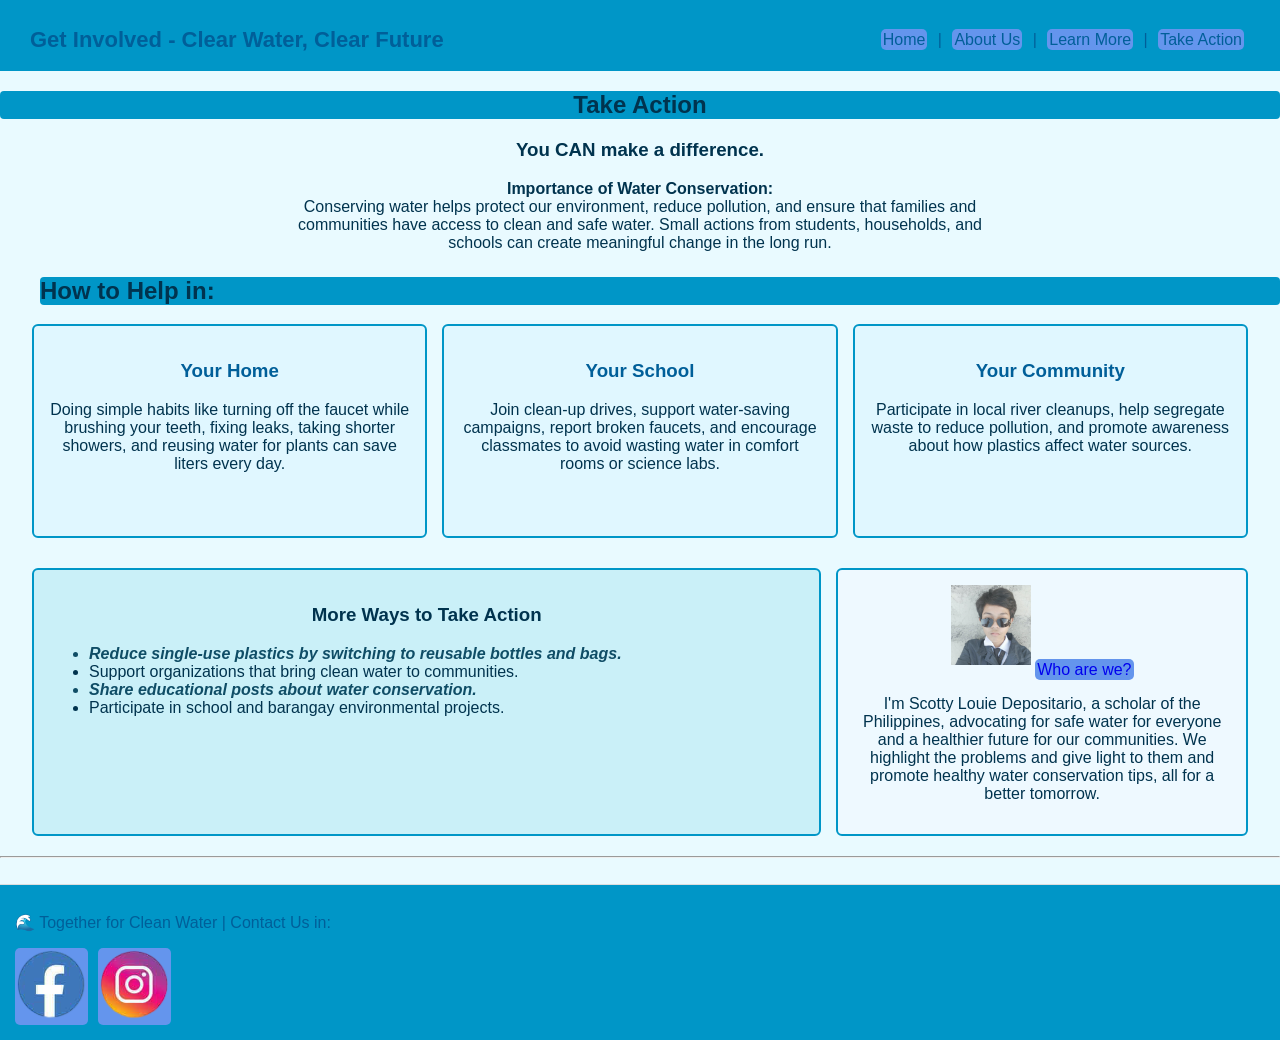
<file: involved.html>
<!DOCTYPE html>
<html lang="en">
<head>
    <meta charset="UTF-8">
    <meta name="viewport" content="width=device-width, initial-scale=1.0">
    <title>Take Action</title>
    <link rel="stylesheet" href="styles.css">
</head>
<body>

<header class="headerr">
    <h1>Get Involved - Clear Water, Clear Future</h1>
    <p class="nav">
        <a href="index.html">Home</a> |
        <a href="about.html">About Us</a> |
        <a href="solutions.html">Learn More</a> |
        <a href="involved.html">Take Action</a>
    </p>
</header>

<h2 class="page-title">Take Action</h2>

<div class="intro">
    <h3>You CAN make a difference.</h3>
    <p><strong>Importance of Water Conservation:</strong><br>
       Conserving water helps protect our environment, reduce pollution, and ensure that
       families and communities have access to clean and safe water. Small actions from
       students, households, and schools can create meaningful change in the long run.
    </p>
</div>

<h2 class="section-title">How to Help in:</h2>

<div class="action-grid">

    <div class="action-box">
        <h3>Your Home</h3>
        <p>Doing simple habits like turning off the faucet while brushing your teeth, fixing leaks,
        taking shorter showers, and reusing water for plants can save liters every day.</p>
    </div>

    <div class="action-box">
        <h3>Your School</h3>
        <p>Join clean-up drives, support water-saving campaigns, report broken faucets, and
        encourage classmates to avoid wasting water in comfort rooms or science labs.</p>
    </div>

    <div class="action-box">
        <h3>Your Community</h3>
        <p>Participate in local river cleanups, help segregate waste to reduce pollution,
        and promote awareness about how plastics affect water sources.</p>
    </div>

</div>

<div class="bottom-layout">

    <div class="info-wide">
        <h3>More Ways to Take Action</h3>
        <ul>
            <li>Reduce single-use plastics by switching to reusable bottles and bags.</li>
            <li>Support organizations that bring clean water to communities.</li>
            <li>Share educational posts about water conservation.</li>
            <li>Participate in school and barangay environmental projects.</li>
        </ul>
    </div>

    <div class="who-box">
        <img src="[data-uri]" alt="icon">
        <a href="about.html">Who are we?</a>
        <p>I'm Scotty Louie Depositario, a scholar of the Philippines, advocating for safe water for everyone and a healthier future for our communities. We highlight the problems and give light to them and promote healthy water conservation tips, all for a better tomorrow.</p>
    </div>

</div>

  <hr>

<footer>
  <p>🌊 Together for Clean Water |
     Contact Us in: </a>
  </p>
       <ul class="social-icons">
  <li>
    <a href="https://web.facebook.com/scotty.depositario" target="_blank" aria-label="Facebook">
      <span class="icon fb"></span>
    </a>
  </li>
  <li>
    <a href="https://www.instagram.com/scottydepositario/" target="_blank" aria-label="Instagram">
      <span class="icon ig"></span>
    </a>
  </li>
</ul>
</footer>

</body>
</html>
</file>
<file: styles.css>
body {
  font-family: Arial, sans-serif;
  margin: 18px;
  background-color: #f0f8ff;
  color: #333;
  text-align: center;
}

header {
  color: #005f99;
  margin: 0;
  padding-bottom: 6px;
}

.headerr{
  color: #005f99;
  margin: 0;
  padding-bottom: 6px;
  display: flex;
  align-items: center;
  justify-content: space-between;
}

.nav a {
  color: #005f99;
  text-decoration: none;
  margin: 0 6px;
}
.nav a:hover { 
  text-decoration: none;
  transition: transform 0.3s ease;
  transform: scale(1.1);
}
.nav a:active {
  font-weight: bold;
}

a:link {
  background-color: cornflowerblue;
  border-radius: 5px;
  padding: 2px;
  text-decoration: none;
}
a:visited {
  color: rgb(56, 17, 100);
}

a:hover {
  color: darkslategrey;
  background-color: dodgerblue;
  transition: transform 0.3s ease;
  transform: scale(1.1);
}

.hero {
  background-color: #caf0f8;
  padding: 18px;
  margin: 18px 0;
  border: 2px solid #0096c7;
  border-radius: 6px;
}
.hero-img {
  width: 100%;
  max-width: 1000px;
  height: 200px;
  object-fit: cover;
  border-radius: 6px;
  display: block;
  margin: 0 auto 15px;
}

.button {
  display: inline-block;
  background-color: #0077b6;
  color: white;
  padding: 8px 15px;
  margin: 5px;
  text-decoration: none;
  border-radius: 4px;
}
.button:hover { 
  background-color: #023e8a; 
}

.clearfix::after {
  content: "";
  display: table;
  clear: both;
}

.stats {
  width: 100%;
  margin: 14px 0 24px;
  text-align: center;
}

.stat-box {
  float: left;
  width: 28%;
  margin: 1%;
  box-sizing: border-box;
  background: #fff;
  border: 2px solid #0096c7;
  padding: 12px;
  border-radius: 6px;
  min-height: 200px;
  text-align: center;
}

.stat-box img {
  width: 100%;
  height: 100px;
  object-fit: cover;
  border-radius: 4px;
  margin-bottom: 6px;
}

.stat-box h3 {
  color: #0077b6;
  margin: 6px 0;
  font-size: 26px;
}

.about-wrapper {
  margin: 16px auto;
  max-width: 900px;
  text-align: left;
}

h2 {
  background-color: #0096c7;
  border-radius: 4px;
}

.left {
  float: left;
  width: 60%;
  box-sizing: border-box;
  padding-right: 4%;
  border-radius: 6px;
}

article {
  background-color: #005f99;
  border-radius: 6px;
}

article:hover {
  transition: transform 0.3s ease;
  transform: scale(1.1);
  background-color: #0077b6;
}

.right {
  float: left;
  width: 36%;
  box-sizing: border-box;
}

.about-img {
  width: 100%;
  max-width: 100%;
  height: 200px;
  object-fit: cover;
  border-radius: 6px;
  margin-top: 10px;
}
footer {
  margin-top: 26px;
  padding-top: 12px;
  border-top: 1px solid #ddd;
  color: #005f99;
  clear: both;
}
 .issues {
  text-align: left;
  border: 2px solid black;
  background-color: cadetblue;
  width: 80%;
  border-radius: 6px;
  float: left;
  padding: 20px;
}

.sol {
  text-align: left;
  border: 2px solid black;
  margin-top: 10px;
  clear: both;
  background-color: cadetblue;
  border-radius: 6px;
  width: 40%;
  float: left;
}

.issues-section, .solutions-section {
  width: 90%;
  margin: 20px auto;
}
.things {
  float: left;
  text-align: left;
  border:2px solid black;
  margin-left: 5px;
  background-color: cadetblue;
  margin-top: 10px;
  border-radius: 6px;
  width: 39.5%;
}

.bullet {
  list-style-type: circle ;
}
.top-section {
  background: #0096c7;
  color: white;
  padding: 10px;
  border-radius: 6px;
  width: 17%;
  margin: 20px auto;
  float: right;
  border: 2px black;
  clear: both; 
}

.top-section:hover {
  transition: transform 0.3s ease;
  transform: scale(1.1);
  background-color: #0077b6;
}

.wrapper {
  width: 100%;
  clear: both;
}

.howto {
    width: 17%;
    float: right;
    margin-top: 10px;
    background: #444;
    color: white;
    text-align: center;
    padding: 30px;
    border-radius: 6px;
    text-decoration: none;
    font-size: 18px;
    font-weight: bold;
    display: block;
    transition: transform 0.3s ease, background 0.3s ease;
    cursor: pointer;
}

/* hover effect */
.howto:hover {
    background: #222;
    transform: scale(1.05);
}


/* Take Action Page */
.intro {
  text-align: center;
  max-width: 700px;
  margin: 0 auto 25px;
}

.section-title {
  text-align: left;
  margin-left: 40px;
}

.action-grid {
  width: 95%;
  margin: 10px auto 30px;
  display: flex;
  justify-content: space-between;
  gap: 15px;
}

.action-box {
  flex: 1;
  background: #e0f7ff;
  border: 2px solid #0096c7;
  border-radius: 6px;
  padding: 15px;
  min-height: 180px;
  text-align: center;
}

.action-box h3 {
  color: #005f99;
}

.bottom-layout {
  width: 95%;
  margin: 20px auto;
  display: flex;
  gap: 15px;
}

.info-wide {
  flex: 2;
  background: #caf0f8;
  border: 2px solid #0096c7;
  border-radius: 6px;
  padding: 15px;
}

.info-wide ul {
  text-align: left;
}

.who-box {
  flex: 1;
  background: #eef9ff;
  border: 2px solid #0096c7;
  border-radius: 6px;
  padding: 15px;
  text-align: center;
}

.who-box img {
  width: 80px;
  opacity: 0.8;
  margin-bottom: 10px;
}

/* Mobile fix */
@media (max-width: 720px) {
  .action-grid,
  .bottom-layout {
    flex-direction: column;
  }
}

/* ---------- GLOBAL LAYOUT ---------- */

body {
  font-family: Arial, sans-serif;
  margin: 0;
  background-color: #e9faff;
  color: #00334e;
}

/* Header */
header {
  background: #0096c7;
  color: white;
  padding: 15px 30px;
  display: flex;
  justify-content: space-between;
  align-items: center;
}

header h1 {
  margin: 0;
  font-size: 22px;
}

/* Navigation */
nav a {
  color: white;
  margin-left: 15px;
  text-decoration: none;
  padding: 5px 10px;
  border-radius: 4px;
  transition: 0.3s;
}

/* Pseudoclass #1 */
nav a:hover {
  background: #023e8a;
  transform: scale(1.1);
}

/* Pseudoclass #2 */
nav a:active {
  background: #03045e;
}

/* Main Container */
main {
  padding: 30px;
}

/* Footer */
footer {
  background: #0096c7;
  color: white;
  padding: 15px;
  text-align: center;
  margin-top: 40px;
}

/* Sprite icons */
.sprite {
  width: 32px;
  height: 32px;
  background-image: url("sprite.png");
  display: inline-block;
}

/* Example icons from the sprite */
.sprite-facebook {
  background-position: 0 0;
}

.sprite-twitter {
  background-position: -32px 0;
}

/* Transform requirements */
.box-zoom:hover {
  transform: scale(1.05);
  transition: 0.3s;
}

.box-lift:hover {
  transform: translateY(-6px);
  transition: 0.3s;
}

.solutions-section::after {
  content: "";
  display: table;
  clear: both;
}

/* 1. Contain the floated columns */
.wrapper {
  width: 100%;
  overflow: auto;      /* or overflow: hidden; */
  /* clear: both;  <-- keep or remove, not required once overflow is used */
}

/* 2. Fix the top-section box */
.top-section {
  background: #0096c7;
  color: white;
  padding: 10px;
  border-radius: 6px;
  width: 17%;
  margin: 20px 0 20px auto;  /* right-align without breaking flow */
  float: right;
  border: 2px solid black;
  /* clear: both;  <-- REMOVE this line */
}

/* 3. Make issues/solutions sit to the left of the sidebar more reliably */
.issues-section,
.solutions-section {
  width: 80%;          /* leaves room for the 17% sidebar */
  margin: 20px 0;      /* no horizontal auto-centering conflict */
  float: left;
}

/* 4. Ensure footer starts below all floats (extra safety) */
footer {
  margin-top: 26px;
  padding-top: 12px;
  border-top: 1px solid #ddd;
  color: #005f99;
  clear: both;
  text-align: left;
}

.social-icons {
  list-style: none;
  padding: 0;
  margin: 0;
  display: flex;
  gap: 10px;
}

.social-icons a {
  display: inline-block;
}

/* base sprite setup */
.icon {
  display: inline-block;
  width: 69px;                 /* icon width */
  height: 69px;                /* icon height */
  background-image: url("b53c9a17-ccb4-43b2-ad2b-b1a5ae47a3b9.png");  /* your sprite image */
  background-repeat: no-repeat;
}

/* Facebook = first icon */
.icon.fb {
  background-position: -64px -64px;
}

/* Instagram = sixth icon (adjust if needed) */
.icon.ig {
  background-position: -555px -64px;  /* 5 * 60px to the left */
}


.howto {
    width: 17%;           /* bigger width */
    margin: 10px auto;    /* centers it + adds space ABOVE FOOTER */
    background: #444;
    color: white;
    text-align: center;
    padding: 25px 20px;
    border-radius: 10px;
    text-decoration: none;
    font-size: 24px;
    font-weight: bold;
    display: block;
    transition: transform 0.3s ease, background-color 0.3s ease;
    cursor: pointer;
    clear: both;          /* pushes it BELOW all floating divs */
}

.howto:hover {
    background-color: #222;
    transform: scale(1.05);
}


@media (max-width: 640px) {
  /* stack stat boxes */
  .stat-box { float: none; width: 100%; margin: 8px 0; }

  /* stack about page columns */
  .left, .right { float: none; width: 100%; padding-right: 0; }
  .about-wrapper { padding: 0 10px; }
}

/* ------------------------------------------------------------- */
/* EXTRA TRANSFORM FUNCTIONS + nth-child STYLE */
/* ------------------------------------------------------------- */

/* Transform #2 — tiny rotation on hero image hover */
.right:hover {
    transform: rotate(5deg);
    transition: transform 0.3s ease-in-out;
}

/* nth-child styling example (SECOND list item) */
li:nth-child(odd) {
    color: #0f4d66;
    font-weight: bold;
    font-style: italic;
}
</file>
